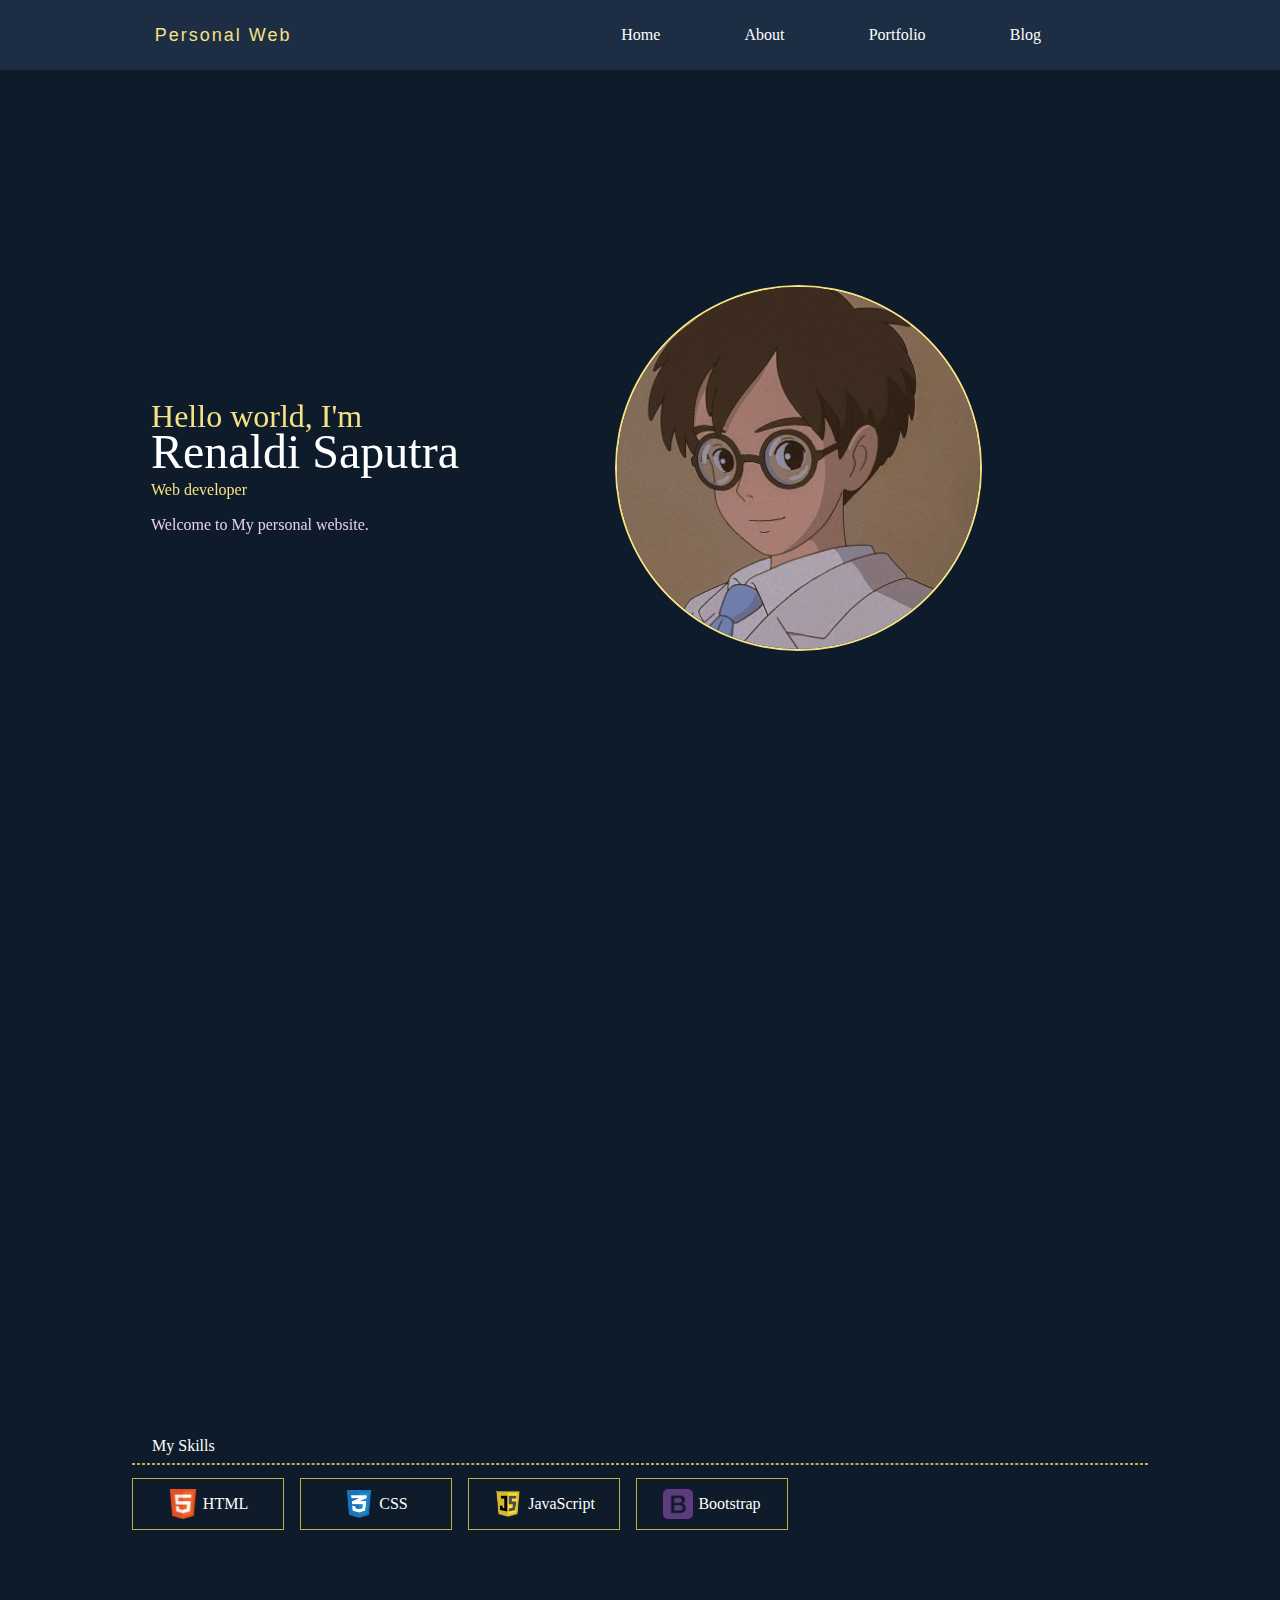
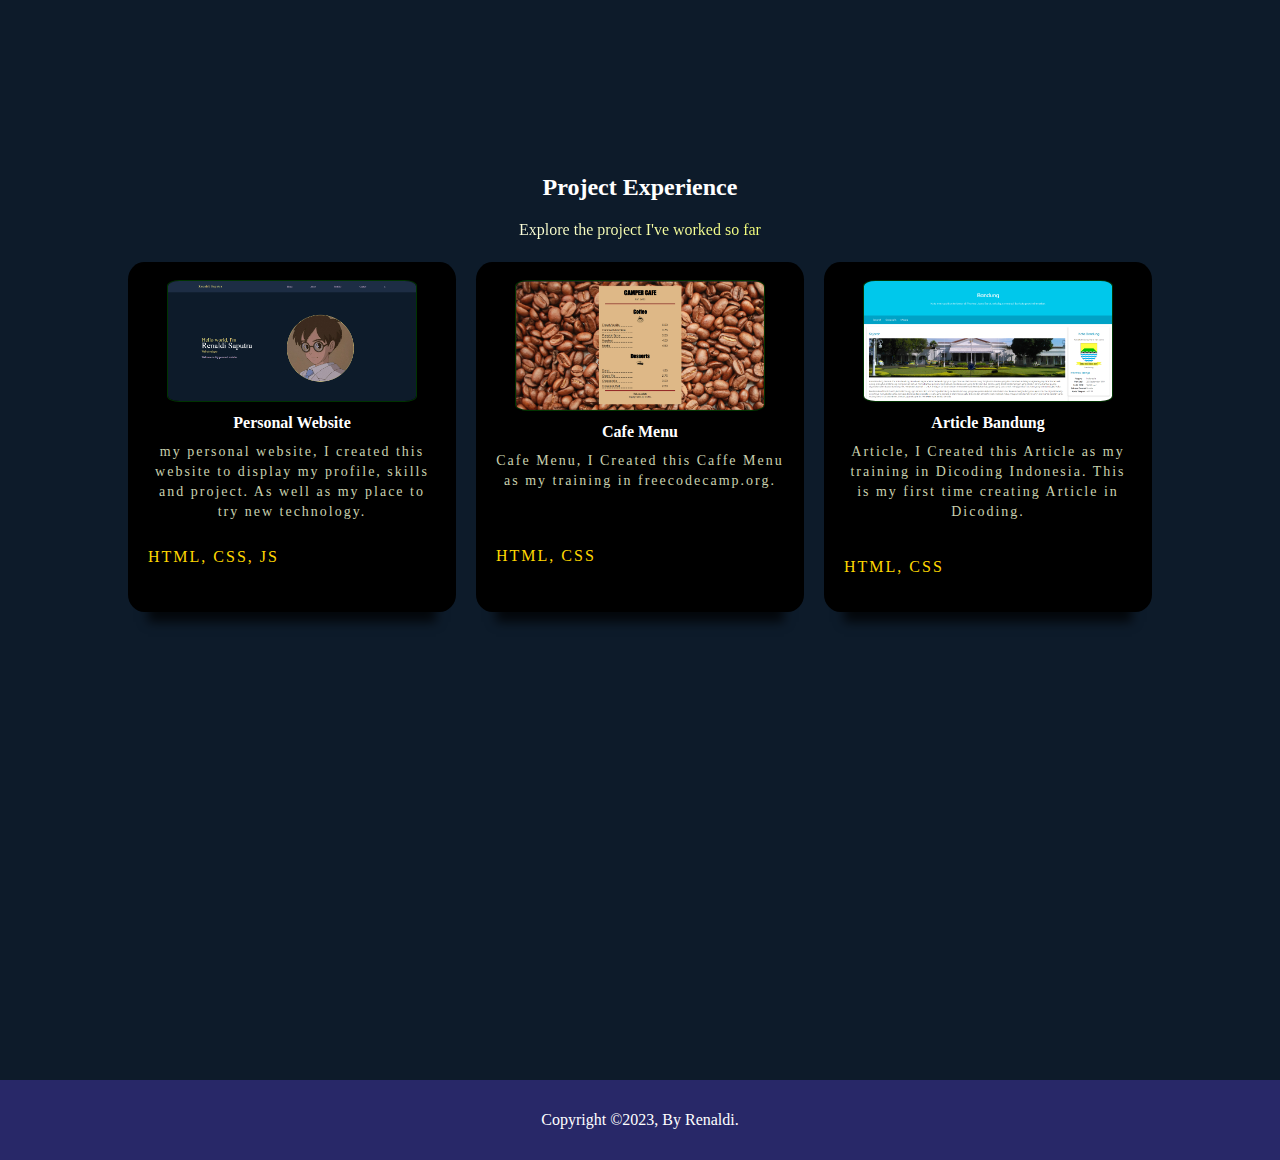
<file: index.html>
<!DOCTYPE html>
<html lang="en">

<head>
    <meta charset="UTF-8">
    <meta name="viewport" content="width=device-width, initial-scale=1.0">
    <link rel="stylesheet" href="styles/styles.css">
    <link rel="shortcut icon" href="img/R.png" type="image/x-icon">
    <link rel="stylesheet" href="https://unpkg.com/aos@next/dist/aos.css" />
    <title>RENDS | Personal Web</title>
</head>

<body>
    <header>
        <nav>
            <div class="logo">Personal Web</div>
            <ul>
                <li><a href="index.html">Home</a></li>
                <li><a href="#container-2">About</a></li>
                <li><a href="#container-3">Portfolio</a></li>
                <li><a href="blog.html">Blog</a></li>
                <li><a href=""></a></li>
            </ul>
            <div class="menu-toggle">
                <input type="checkbox">
                <span></span>
                <span></span>
                <span></span>
            </div>
        </nav>
    </header>
    <main>
        <div class="content">
            <article class="profile-about" data-aos="fade-right" data-aos-duration="1000" data-aos-once="yes">
                <div class="p-about">
                    <span>Hello world, I'm</span><br>
                    <span>Renaldi Saputra</span><br>
                    <span>Web developer</span><br>
                    <span>Welcome to My personal website.</span>
                </div>
            </article>
            <div class="profile-img">
                <div class="p-img">
                    <img src="img/jiro.jpg" alt="" data-aos="zoom-in" data-aos-duration="1000" data-aos-once="yes">
                </div>
            </div>
        </div>
        <div id="container-2">
            <div class="about" data-aos="flip-right" data-aos-duration="2000" data-aos-offset="300" data-aos-once="yes">
                <div class="title-about">
                    About Me
                </div>
                <section class="container-about2">
                    <article class="ab-img">
                        <img src="img/jiro.jpg" alt="">
                    </article>
                    <article class="about-me">
                        <span>
                            <p>Hi everyone! My name is Renaldi Saputra. I'm a web developer from Jakarta. I am begineer
                                in front end web development. I really enjoy what i do right now, in my opinion,
                                creating programs is not just a job, but also an art that has aesthetic value</p>
                            <p>My job is to build your website to be functional and user friendly yet still attractive.
                                in addition, i provide a personal touch to your product and ensure that the website
                                catches attention and is easy to use. My goal is to convey your message and identity in
                                the most creative way. if you are interested in hiring me, please contact the listed
                                contact.</p>
                        </span>
                    </article>
                </section>
            </div>
            <div class="container-myskill">
                <div class="title-skill">
                    <p>My Skills</p>
                    <hr>
                </div>
                <section class="item">
                    <article class="skill satu">
                        <img src="img/HTML5.png" alt="">
                        <div class="about-skill">
                            <p>HTML</p>
                            <p>advanced</p>
                        </div>
                    </article>
                    <article class="skill dua">
                        <img src="img/CSS3.png" alt="">
                        <div class="about-skill">
                            <p>CSS</p>
                            <p>advanced</p>
                        </div>
                    </article>
                    <article class="skill tiga">
                        <img src="img/js.png" alt="">
                        <div class="about-skill">
                            <p>JavaScript</p>
                            <p>Beginner</p>
                        </div>
                    </article>
                    <article class="skill empat">
                        <img src="img/bootstrap.png" alt="">
                        <div class="about-skill">
                            <p>Bootstrap</p>
                            <p>Beginner</p>
                        </div>
                    </article>
                </section>
            </div>
        </div>
        <div id="container-3">
            <br><br><br><br>
            <div class="title-project">
                <h2>Project Experience</h2>
                <p>Explore the project I've worked so far</p>
            </div>
            <section class="project">
                <article class="kotak satu">
                    <img src="img/PersonalWeb.png">
                    <h4>Personal Website</h4>
                    <p>my personal website, I created this website to display my profile, skills and project. As well as
                        my place to try new technology.</p>
                    <p>HTML, CSS, JS</p>
                </article>
                <article class="kotak dua">
                    <img src="img/cafeMenu.png">
                    <h4>Cafe Menu</h4>
                    <p>Cafe Menu, I Created this Caffe Menu as my training in freecodecamp.org.</p>
                    <p>HTML, CSS</p>
                </article>
                <article class="kotak tiga">
                    <img src="img/Bandung.png" alt="">
                    <h4>Article Bandung</h4>
                    <p>Article, I Created this Article as my training in Dicoding Indonesia. This is my first time
                        creating Article in Dicoding.</p>
                    <p>HTML, CSS</p>
                </article>
            </section>
        </div>
    </main>
    <footer>
        <p>Copyright &#169;2023, By Renaldi.</p>
    </footer>
</body>
<script src="https://unpkg.com/aos@next/dist/aos.js"></script>
<script>
    AOS.init(
    );
</script>
<script src="/js/script.js"></script>

</html>
</file>
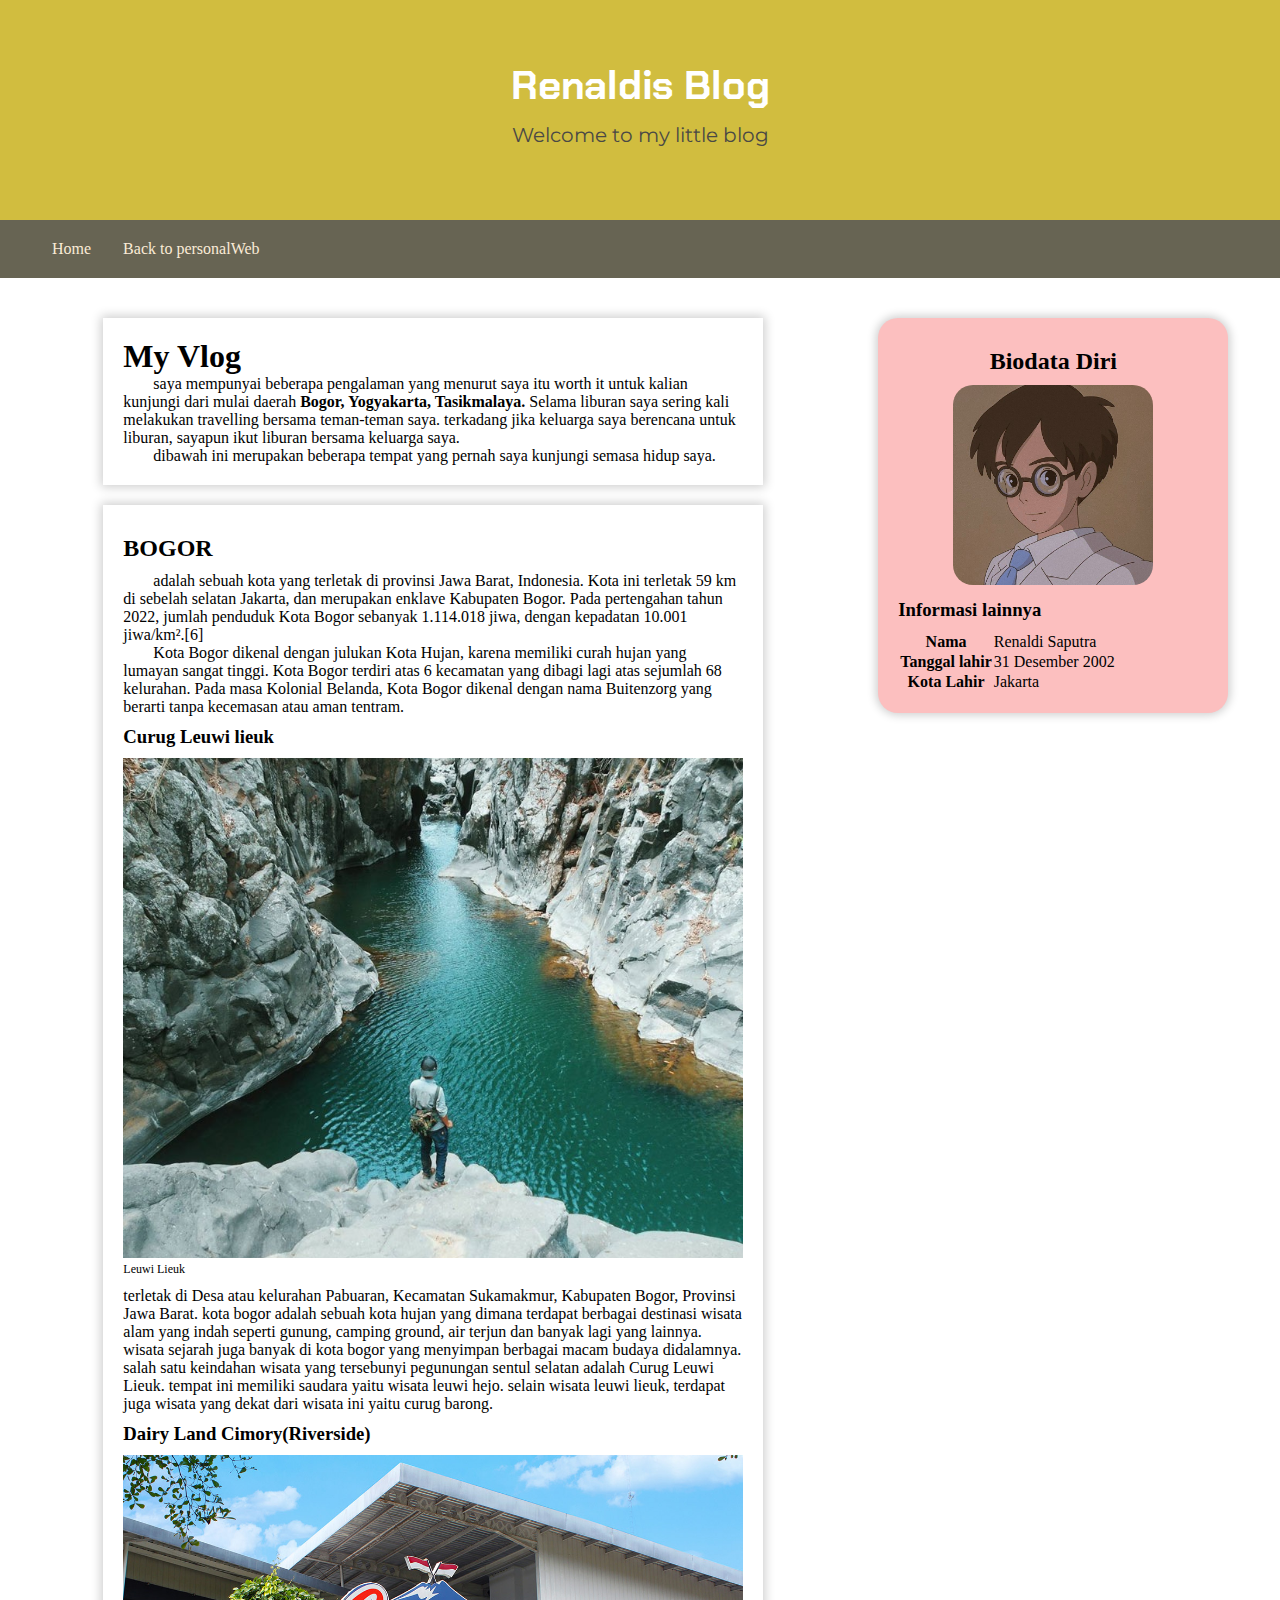
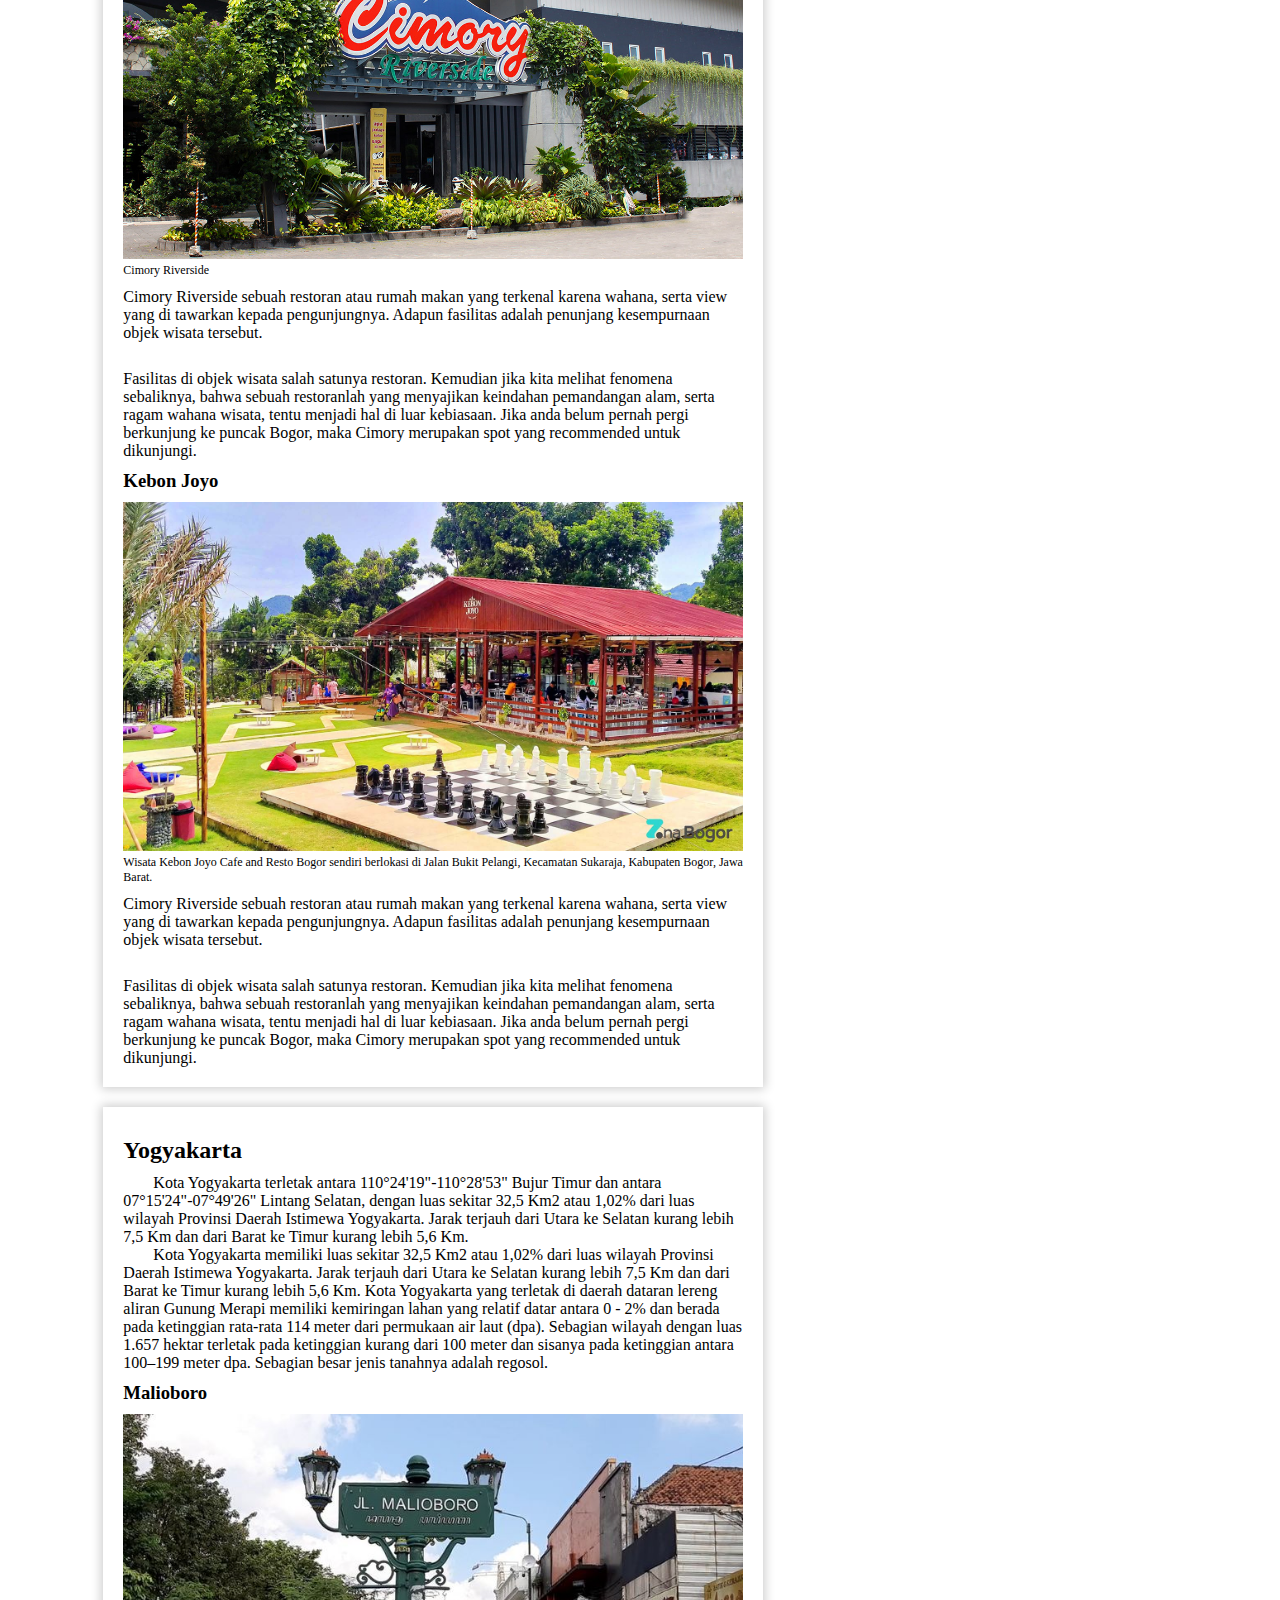
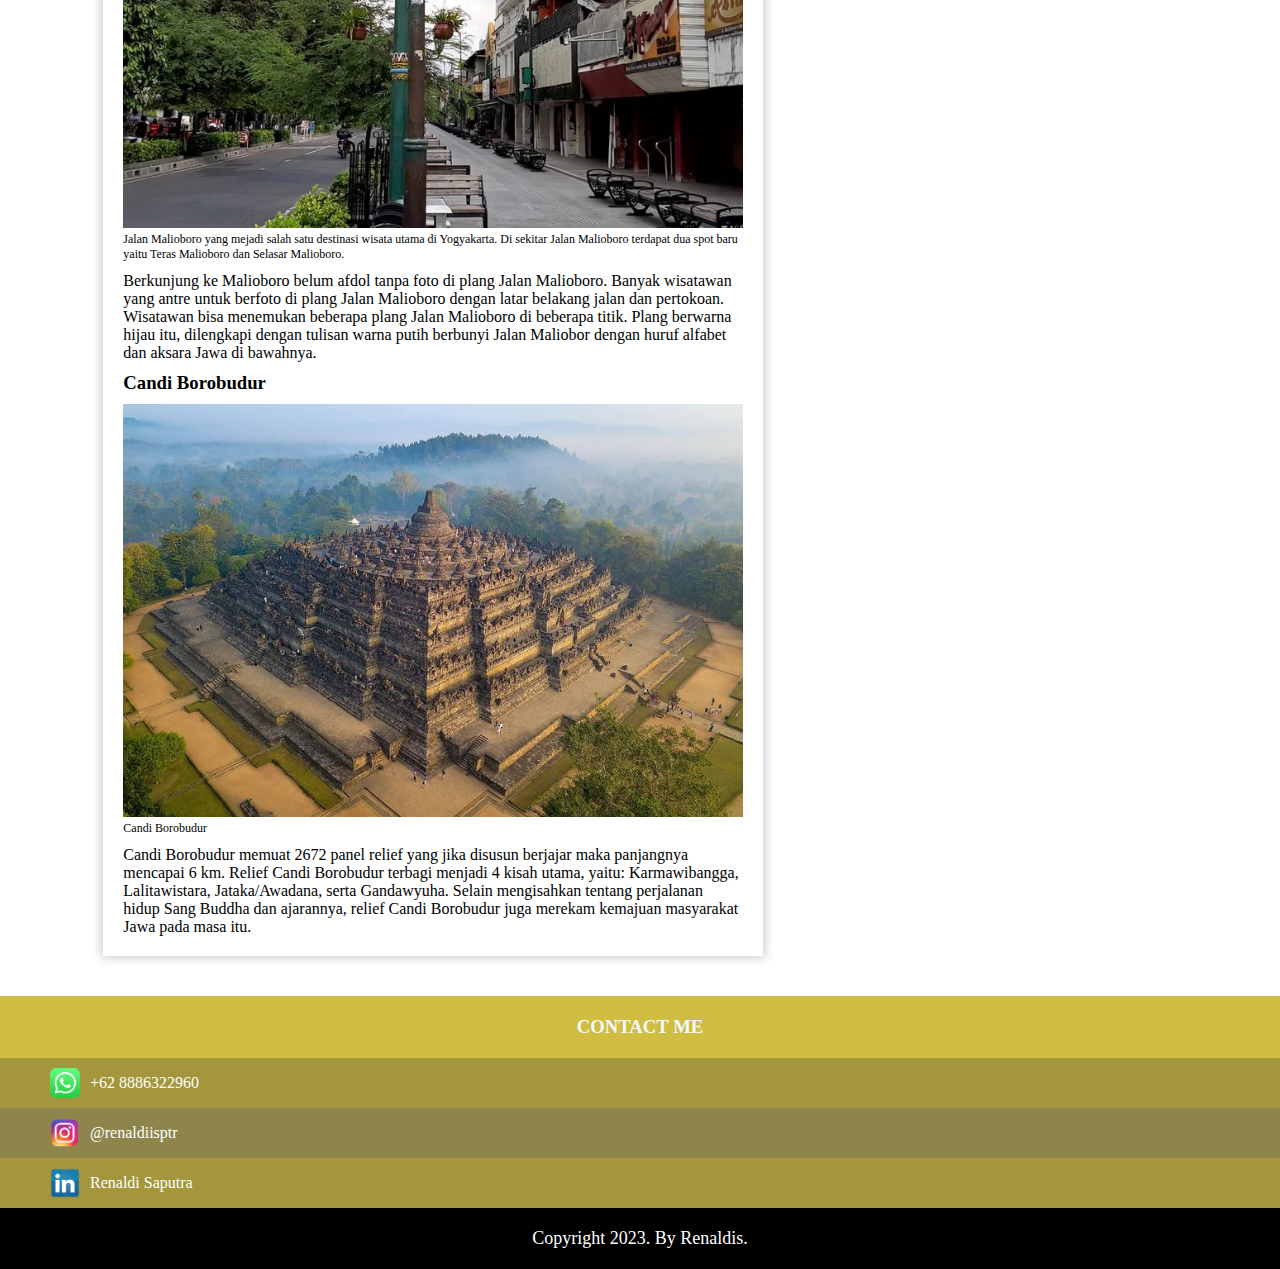
<file: blog.html>
<!DOCTYPE html>
<html lang="en">

<head>
    <meta charset="UTF-8">
    <meta name="viewport" content="width=device-width, initial-scale=1.0">
    <link rel="stylesheet" href="styles/blog.css">
    <link rel="preconnect" href="https://fonts.googleapis.com">
    <link rel="preconnect" href="https://fonts.gstatic.com" crossorigin>
    <link href="https://fonts.googleapis.com/css2?family=Chakra+Petch&family=Montserrat&family=Pacifico&display=swap"
        rel="stylesheet">
    <title>My Article</title>
</head>

<body>
    <header>
        <div class="jumbotron">
            <h1>Renaldis Blog</h1>
            <p>Welcome to my little blog</p>
        </div>
        <nav>
            <div class="logo">RENDS BLOG</div>
            <ul>
                <li><a href="#">Home</a></li>
                <li><a href="#about">About me</a></li>
                <li><a href="#contact">Contact me</a></li>
                <li><a href="index.html">Back to personalWeb</a></li>
            </ul>
            <div class="menu-toggle">
                <input type="checkbox">
                <span></span>
                <span></span>
                <span></span>
            </div>
        </nav>

    </header>
    <main>
        <div class="content">
            <article class="card">
                <h1>My Vlog</h1>
                <p>saya mempunyai beberapa pengalaman yang menurut saya itu worth it untuk kalian kunjungi dari mulai
                    daerah <b>Bogor, Yogyakarta, Tasikmalaya.</b> Selama liburan saya sering kali melakukan
                    travelling
                    bersama teman-teman saya. terkadang jika keluarga saya berencana untuk liburan, sayapun ikut liburan
                    bersama keluarga saya.</p>
                <p>dibawah ini merupakan beberapa tempat yang pernah saya kunjungi semasa hidup saya.</p>
            </article>
            <article class="card">
                <h2>BOGOR</h2>
                <p>adalah sebuah kota yang terletak di provinsi Jawa Barat, Indonesia. Kota ini terletak 59 km di
                    sebelah selatan Jakarta, dan merupakan enklave Kabupaten Bogor. Pada pertengahan tahun 2022, jumlah
                    penduduk Kota Bogor sebanyak 1.114.018 jiwa, dengan kepadatan 10.001 jiwa/km².[6]
                </p>
                <p>
                    Kota Bogor dikenal dengan julukan Kota Hujan, karena memiliki curah hujan yang lumayan sangat
                    tinggi. Kota Bogor terdiri atas 6 kecamatan yang dibagi lagi atas sejumlah 68 kelurahan. Pada masa
                    Kolonial Belanda, Kota Bogor dikenal dengan nama Buitenzorg yang berarti tanpa kecemasan atau aman
                    tentram.</p>
                <section>
                    <h3>Curug Leuwi lieuk</h3>
                    <figure>
                        <img src="img/Leuwi-Lieuk.jpg" class="image">
                        <figcaption>Leuwi Lieuk</figcaption>
                    </figure>
                    <p>terletak di Desa atau kelurahan Pabuaran, Kecamatan Sukamakmur, Kabupaten Bogor, Provinsi Jawa
                        Barat. kota bogor adalah sebuah kota hujan yang dimana terdapat berbagai destinasi wisata alam
                        yang indah seperti gunung, camping ground, air terjun dan banyak lagi yang lainnya. wisata
                        sejarah juga banyak di kota bogor yang menyimpan berbagai macam budaya didalamnya. salah satu
                        keindahan wisata yang tersebunyi pegunungan sentul selatan adalah Curug Leuwi Lieuk. tempat ini
                        memiliki saudara yaitu wisata leuwi hejo. selain wisata leuwi lieuk, terdapat juga wisata yang
                        dekat dari wisata ini yaitu curug barong.</p>
                </section>
                <section>
                    <h3>Dairy Land Cimory(Riverside)</h3>
                    <figure>
                        <img src="img/cimory.jpg" class="image">
                        <figcaption>Cimory Riverside</figcaption>
                    </figure>
                    <p>Cimory Riverside sebuah restoran atau rumah makan yang terkenal karena wahana, serta view yang di
                        tawarkan kepada pengunjungnya. Adapun fasilitas adalah penunjang kesempurnaan objek wisata
                        tersebut.</p><br>
                    <p>Fasilitas di objek wisata salah satunya restoran. Kemudian jika kita melihat fenomena
                        sebaliknya, bahwa sebuah restoranlah yang menyajikan keindahan pemandangan alam, serta ragam
                        wahana wisata, tentu menjadi hal di luar kebiasaan.
                        Jika anda belum pernah pergi berkunjung ke puncak Bogor, maka Cimory merupakan spot yang
                        recommended untuk dikunjungi.</p>
                    <section>
                        <h3>Kebon Joyo</h3>
                        <figure>
                            <img src="img/kebonjoyo.jpg" class="image">
                            <figcaption>Wisata Kebon Joyo Cafe and Resto Bogor sendiri berlokasi di Jalan Bukit Pelangi,
                                Kecamatan Sukaraja, Kabupaten Bogor, Jawa Barat. </figcaption>
                        </figure>
                        <p>Cimory Riverside sebuah restoran atau rumah makan yang terkenal karena wahana, serta view
                            yang di
                            tawarkan kepada pengunjungnya. Adapun fasilitas adalah penunjang kesempurnaan objek wisata
                            tersebut.</p><br>
                        <p>Fasilitas di objek wisata salah satunya restoran. Kemudian jika kita melihat fenomena
                            sebaliknya, bahwa sebuah restoranlah yang menyajikan keindahan pemandangan alam, serta ragam
                            wahana wisata, tentu menjadi hal di luar kebiasaan.
                            Jika anda belum pernah pergi berkunjung ke puncak Bogor, maka Cimory merupakan spot yang
                            recommended untuk dikunjungi.</p>
                    </section>
            </article>
            <article class="card">
                <h2>Yogyakarta</h2>
                <p>Kota Yogyakarta terletak antara 110°24'19"-110°28'53" Bujur Timur dan antara 07°15'24"-07°49'26"
                    Lintang Selatan, dengan luas sekitar 32,5 Km2 atau 1,02% dari luas wilayah Provinsi Daerah Istimewa
                    Yogyakarta. Jarak terjauh dari Utara ke Selatan kurang lebih 7,5 Km dan dari Barat ke Timur kurang
                    lebih 5,6 Km.</p>
                <p>
                    Kota Yogyakarta memiliki luas sekitar 32,5 Km2 atau 1,02% dari luas wilayah Provinsi Daerah Istimewa
                    Yogyakarta. Jarak terjauh dari Utara ke Selatan kurang lebih 7,5 Km dan dari Barat ke Timur kurang
                    lebih 5,6 Km. Kota Yogyakarta yang terletak di daerah dataran lereng aliran Gunung Merapi memiliki
                    kemiringan lahan yang relatif datar antara 0 - 2% dan berada pada ketinggian rata-rata 114 meter
                    dari permukaan air laut (dpa). Sebagian wilayah dengan luas 1.657 hektar terletak pada ketinggian
                    kurang dari 100 meter dan sisanya pada ketinggian antara 100–199 meter dpa. Sebagian besar jenis
                    tanahnya adalah regosol.</p>
                <section>
                    <h3>Malioboro</h3>
                    <figure>
                        <img src="img/malioboro.jpg" class="image malioboro">
                        <figcaption>Jalan Malioboro yang mejadi salah satu destinasi wisata utama di Yogyakarta. Di
                            sekitar Jalan Malioboro terdapat dua spot baru yaitu Teras Malioboro dan Selasar Malioboro.
                        </figcaption>
                    </figure>
                    <p>Berkunjung ke Malioboro belum afdol tanpa foto di plang Jalan Malioboro. Banyak wisatawan yang
                        antre untuk berfoto di plang Jalan Malioboro dengan latar belakang jalan dan pertokoan.
                        Wisatawan bisa menemukan beberapa plang Jalan Malioboro di beberapa titik. Plang berwarna hijau
                        itu, dilengkapi dengan tulisan warna putih berbunyi Jalan Maliobor dengan huruf alfabet dan
                        aksara Jawa di bawahnya.</p>
                </section>
                <section>
                    <h3>Candi Borobudur</h3>
                    <figure>
                        <img src="img/borobudur.jpg" class="image malioboro">
                        <figcaption>
                            Candi Borobudur
                        </figcaption>
                    </figure>
                    <p>Candi Borobudur memuat 2672 panel relief yang jika disusun berjajar maka panjangnya mencapai 6
                        km.
                        Relief Candi Borobudur terbagi menjadi 4 kisah utama, yaitu: Karmawibangga, Lalitawistara,
                        Jataka/Awadana, serta Gandawyuha. Selain mengisahkan tentang perjalanan hidup Sang Buddha dan
                        ajarannya, relief Candi Borobudur juga merekam kemajuan masyarakat Jawa pada masa itu.</p>
                </section>
            </article>
        </div>
        <aside>
            <article id="about" class="profile card">
                <header>
                    <h2>Biodata Diri</h2>
                    <figure>
                        <img src="img/jiro.jpg" />
                    </figure>
                </header>
                <section>
                    <!-- konten konten -->
                    <h3>Informasi lainnya</h3>
                    <table>
                        <tr>
                            <th>Nama</th>
                            <td>Renaldi Saputra</td>
                        </tr>
                        <tr>
                            <th>Tanggal lahir</th>
                            <td>31 Desember 2002</td>
                        </tr>
                        <tr>
                            <th>Kota Lahir</th>
                            <td>Jakarta</td>
                        </tr>

                    </table>
                </section>
            </article>
        </aside>
    </main>
    <footer>
        <div id="contact" class="contact">
            <h3>Contact Me</h3>
        </div>
        <div class="icon whatsapp">
            <img src="img/whatsapp.png">
            <a href="https://wa.me/+628886322960?text=halo%20ka%2C%20saya%20baru%20saja%20mengunjungi%20artikel%20blog%20anda."
                target="_blank">
                <p>+62 8886322960</p>
            </a>
        </div>
        <div class="icon instagram">
            <img src="img/instagram.png">
            <a href="https://instagram.com/renaldiisptr?igshid=MmU2YjMzNjRlOQ==" target="_blank">
                <p>@renaldiisptr</p>
            </a>
        </div>
        <div class="icon linkedin">
            <img src="img/linkedin.png">
            <a href="https://www.linkedin.com/in/renaldi-saputra-476b98149/" target="_blank">
                <p>Renaldi Saputra</p>
            </a>
        </div>
        <span class="copyright">Copyright 2023. By Renaldis.</span>
    </footer>
    <script src="js/script.js"></script>
</body>

</html>
</file>
<file: styles/styles.css>
html,
body {
    padding: 0;
    margin: 0;
}

body {
    overflow-x: hidden;
}

header {
    position: sticky;
    top: 0;
    z-index: 1;
}

nav {
    background-color: rgb(29, 45, 68);
    display: flex;
    justify-content: space-around;
    padding: 10px;
    align-items: center;

}

nav .logo {
    font-size: 18px;
    color: #f4e285;
    letter-spacing: 2px;
    font-family: arial;
}

nav ul {
    list-style: none;
    display: flex;
    justify-content: space-between;
    width: 40%;
}

nav ul li a {
    text-decoration: none;
    color: rgb(233, 207, 233);
    font-size: 1rem;
    padding-bottom: 5px;
}

nav ul li a:link {
    color: white;
}

nav ul li a:hover {
    color: white;
    font-weight: bold;
    border-bottom: 3px solid #f4e285;
    border-radius: 2px;
}


/* MENU HAMBURGER */
.menu-toggle {
    display: none;
    height: 15px;
    flex-direction: column;
    justify-content: space-between;
    position: relative;
}

.menu-toggle span {
    width: 20px;
    height: 3px;
    background-color: rgb(233, 207, 233);
    transition: 0.5s;
}

.menu-toggle input {
    position: absolute;
    top: 0;
    left: -10px;
    width: 40px;
    height: 18px;
    cursor: pointer;
    opacity: 0;
    z-index: 2;
}

.menu-toggle span:nth-child(2) {
    transform-origin: 0 0;
}

.menu-toggle input:checked~span:nth-child(2) {
    background-color: white;
    transform: rotate(45deg) translate(-1px, 0px);
}

.menu-toggle input:checked~span:nth-child(4) {
    background-color: white;
    transform-origin: 0 100%;
    transform: rotate(-45deg) translate(-1px, 0px);
}

.menu-toggle input:checked~span:nth-child(3) {
    transform: scale(0);
}

/* CONTENT */
.content {
    display: flex;
    background-color: #0d1b2a;
    height: 800px;
}

.profile-about {
    justify-content: center;
    align-items: center;
    flex: 1;
    border: 5px solid rgba(255, 0, 0, 0);
    text-align: left;
    display: flex;
}

.profile-about span {
    text-align: center;
    color: white;
    line-height: 35px;
}

.profile-about span:first-child {
    color: #f4e285;
    font-size: 2rem;
}

.profile-about span:nth-child(3) {
    font-size: 3rem;
}

.profile-about span:nth-child(5) {
    color: #f4e285;
}

.profile-about span:nth-child(7) {
    color: rgb(233, 207, 233);
}

.profile-img {
    width: 200px;
    border: 5px solid rgba(0, 0, 0, 0);
    flex: 1.1;
    display: flex;
    align-items: center;
}

.img {
    border: 2px solid rgba(255, 0, 0, 0);
}

.profile-img img {
    width: 55%;
    border-radius: 50%;
    border: 2px solid #f4e285;

}

/* AKHIR CONTENT */

/* ABOUT */
#container-2 {
    background-color: #0d1b2a;
    height: 800px;
    border: 5px solid rgba(255, 0, 0, 0);
}

.about {
    width: 80%;
    margin: 80px auto;
    background-color: rgb(29, 45, 68);
    height: 400px;
    /* border: 2px solid rgba(255, 0, 0, 0.5); */
    border-radius: 10px 10px 20px 20px;
}

.title-about {
    color: white;
    font-size: 2em;
    /* border: 2px solid rgba(255, 0, 0, 0.5); */
    padding-left: 10%;
    padding-top: 1rem;
}


.title-about span {
    color: gold;
}

.container-about2 {
    display: flex;
    height: 330px;
    /* border: 5px solid gold; */
}

.ab-img {
    /* border: 2px solid rgba(255, 0, 0, 0.7); */
    padding: 30px;
    flex: 1;
    display: flex;
    justify-content: center;
    align-items: center;
    padding-left: 50px;
}

.ab-img img {
    width: 75%;
    border-radius: 50%;
    border: 2px solid #0d1b2a;
}

.about-me {
    /* border: 5px solid rgba(0, 255, 0, 0.5); */
    flex: 1.8;
    padding-right: 20px;
}

.about-me p {
    line-height: 25px;
    padding: 0 30px;
    text-align: justify;
}

.about-me p:nth-child(1) {
    color: rgba(255, 255, 255, 0.690);
    text-indent: 25px;
}

.about-me p:nth-child(2) {
    color: rgba(255, 255, 255, 0.690);
    text-indent: 25px;
}

/* AKHIR ABOUT */
/* MY SKILL */
.container-myskill {
    width: 80%;
    border: 2px solid rgba(0, 255, 0, 0.0);
    margin: auto
}

.title-skill p {
    color: white;
    margin: 0px 20px;
}

.title-skill hr {
    border-color: rgba(232, 212, 94, 0.8);
    border-style: dashed;
}

.item {
    display: flex;
    flex-direction: row;
    gap: 1rem;
    flex-wrap: wrap;
}

.skill {
    width: 150px;
    height: 50px;
    border: 1px solid rgba(232, 212, 94, 0.8);
    display: flex;
    justify-content: center;
    align-items: center;
    gap: 5px;
}

.skill img {
    width: 30px;
    object-fit: contain;
}

.about-skill p {
    color: white;
    margin: 0;

}

.about-skill p:nth-child(2) {
    display: none;

}

.item {
    padding-top: 5px;
    transition: all 5s;
}

article .skill {
    transition: all 1s;
}

.skill:hover {
    cursor: pointer;
    background-color: rgba(189, 189, 33, 0.05);
}

.skill:hover p:nth-child(2) {
    display: block;
    color: cadetblue;
    transform: rotate(360deg);
    transition: all 1s;
}

/* AKHIR MY SKILL */
/* PROJECT EXPERIENCE */


#container-3 {
    height: 1000px;
    width: 100%;
    background-color: #0d1b2a;
}

.title-project {
    width: 80%;
    margin: auto;
    text-align: center;
    border: 2px solid rgba(0, 255, 0, 0);
    color: white;
}

.title-project p {
    background: linear-gradient(45deg, #ffffff 30%, #eaff00 90%);
    -webkit-background-clip: text;
    -webkit-text-fill-color: transparent;
}

section.project {
    width: 80%;
    margin: auto;
    /* border: 5px solid rgba(255, 0, 0, 0.2); */
    display: flex;
    padding: 5px;
    gap: 20px;
    justify-content: space-evenly;
}

.kotak {
    width: 350px;
    height: 350px;
    border: 5px solid rgba(255, 0, 0, 0.);
    background-color: #000000;
    text-align: center;
    border-radius: 5%;
    Box-shadow: 0px 30px 10px -20px rgba(0, 0, 0, .75);
}

.kotak:hover {
    Box-shadow: 0px 80px 10px -40px rgba(0, 0, 0, .15);
    transform: scale(1.10);
}

.kotak img:active {
    scale: 1.5;
    border: 1px solid white;

}


.kotak img:hover {
    cursor: pointer;
}

.kotak>img {
    width: 250px;
    object-fit: cover;
    margin: 18px 20px;
    border: 1px solid rgba(0, 255, 0, 0.2);
    border-radius: 5%;
    box-sizing: border-box;
}

.kotak h4 {
    margin-bottom: 10px;
    margin-top: -10px;
}

.kotak>h4,
p {
    color: white;
}

.project .kotak p {
    color: rgb(201, 209, 175);
    padding: 0 20px;
    margin: 0;
    letter-spacing: 2px;
    font-size: 14px;
    line-height: 20px;
}

.kotak>p:last-child {
    text-align: start;
    padding-top: 10px;
    color: gold;
    font-size: 16px;
    /* border: 1px solid red; */
    margin-top: 15px;
}

.kotak.dua>p:last-child {
    padding-top: 40px;
}

.kotak.tiga>p:last-child {
    padding-top: 20px;
}



/* AKHIR PROJECT EXPERIENCE */
/* Footer */
footer {
    background-color: rgba(6, 6, 80, 0.863);
    height: 80px;
    display: flex;
    align-items: center;
    justify-content: center;
}

/* Akhir Footer */

/* RESPONSIVE */
@media screen and (max-width : 768px) {
    nav ul {
        width: 50%;
    }

    /* bagian content */
    .profile-about span:first-child {
        color: #f4e285;
        font-size: 1.5rem;
    }

    .profile-about span:nth-child(3) {
        font-size: 2.5rem;
    }

    .profile-about span:nth-child(5) {
        color: #f4e285;
        font-size: 1.2rem;
        letter-spacing: 3px;
    }

    .profile-about span:nth-child(7) {
        color: rgb(233, 207, 233);
    }

    .profile-img {
        border: 2px solid rgba(255, 0, 0, 0);
    }

    .img img {
        width: 85%;
    }

    /* akhir content */
    /* ABOUT ME */
    #container-2 {
        height: 1000px;
    }

    .item {
        justify-content: space-around;
    }

    .about {
        height: 600px;
        width: 95%;
    }

    .about-me {
        /* border: 1px solid red; */
        height: 500px;
    }

    .ab-img img {
        width: 100%;
    }

    .about-me p {
        justify-content: center;
    }

    /* AKHIR ABOUT ME */
    /* PROJECT EXPERIENCE */
    #container-3 {
        height: 1500px;
    }

    section.project {
        flex-wrap: wrap;
        gap: 25px;
    }

    .kotak {
        scale: 1;
    }

    /* AKHIR PROJECT EXPERIENCE */
}

@media screen and (max-width : 580px) {

    /* BAGIAN NAVBAR */
    .content {
        height: 805px;
    }

    nav {
        overflow-x: hidden;
    }

    nav ul {
        position: absolute;
        background-color: rgb(29, 45, 68);
        top: 24px;
        left: 0;
        right: 0;
        padding-right: 50px;
        padding-bottom: 10px;
        align-items: center;
        transform: scaley(0);
        transition: all 0.5s;
        opacity: 0;
        border-radius: 5px 5px 50px 50px;
        box-shadow: 2px 2px 2px 2px rgba(0, 0, 0, 0.1);
    }

    nav ul a {
        display: block;
    }

    nav ul li a {
        font-size: 0.8rem;
    }

    .menu-toggle {
        display: flex;
    }

    nav ul.slide {
        transform: translateX(0);
        opacity: 1;
    }

    /* AKHIR NAVBAR */
    /* BAGIAN CONTENT */
    body {
        overflow-x: hidden;
    }

    .content {
        flex-direction: column;
    }

    .profile-img {
        text-align: center;
        border: 2px solid rgba(255, 0, 0, 0);
        width: 100%;
        order: 1;
        align-items: center;
        flex: 1.5;
        margin-top: 100px;
    }

    .p-img {
        border: 2px solid rgba(255, 0, 0, 0);
    }

    .img img {
        width: 85%
    }

    .profile-about {
        order: 2;
        border: 2px solid rgba(255, 0, 0, 0);
        align-items: first baseline;
        flex: 1.5;
        padding-top: 30px;
    }

    .profile-about .p-about {
        border: 2px solid rgba(255, 0, 0, 0);
    }

    .profile-about .p-about {
        text-align: center;
        line-height: 35px;
    }

    .profile-about span:nth-child(1) {
        font-size: 20px;
        font-weight: bold;
    }

    .profile-about span:nth-child(3) {
        font-size: 30px;
        font-weight: bold;
    }

    .profile-about span:nth-child(5) {
        font-size: 20px;
        font-weight: bold;
    }

    /* AKHIR CONTENT */
    /* ABOUT ME */
    #container-2 {
        height: 1200px;
    }

    .title-about {
        text-align: center;
        margin-left: -20px;
    }

    .about {
        height: 760px;
        width: 95%;
    }

    .container-about2 {
        flex-direction: column;
        align-items: center;
        text-align: justify;
    }

    .ab-img img {
        width: 60%;
    }

    /* AKHIR ABOUT ME */
    /* My Skill */
    .about-skill p {
        font-size: 12px;
    }

    .item {
        justify-content: center;
    }

    .skill {
        width: 90px;
        height: 50px;
        border: 1px solid rgba(232, 212, 94, 0.8);
        display: flex;
        justify-content: center;
        align-items: center;
        gap: 5px;
    }

    /* Akhir My Skill */

    /* Project Experience */
    #container-3 {
        height: 1500px;
    }

    section.project {
        flex-direction: column;
        align-items: center;

    }

    .kotak {
        width: 250px;
    }

    .kotak img {
        width: 200px;
    }

    /* Akhir project experience */
}

@media screen and (max-width : 420px) {
    .about {
        height: 900px;
    }

    nav {
        overflow-x: hidden;
    }
}
</file>
<file: styles/blog.css>
*,
html,
body {
    padding: 0;
    margin: 0;
}

header {
    display: inline;
}

main {
    display: flex;
    padding: 20px;
}

.jumbotron {
    padding: 60px;
    margin: auto;
    background-color: #d1bd3f;
    text-align: center;
    line-height: 50px;
}

.jumbotron h1 {
    font-size: 40px;
    color: white;
    font-family: 'Chakra Petch', sans-serif;

}

.jumbotron p {
    font-size: 20px;
    color: rgb(74, 73, 69);
    font-family: 'Montserrat', sans-serif;
}

nav {
    background-color: #676453;
    padding: 20px;
    position: sticky;
    top: 0;
    /* display: flex; */
    justify-content: space-around;
}

nav .logo {
    display: none;
}

nav ul {
    display: flex;
    list-style: none;
    gap: 2em;
    padding-inline: 2em;
}

nav ul li a {
    text-decoration: none;
    color: antiquewhite;
}

nav ul li a:hover {
    color: white;
    font-weight: bold;
    background-color: rgba(209, 189, 63, 0.1);
    padding: 15px;
    border-radius: 30%;
    border-bottom: 1px solid black;
}

nav ul li a:active {
    background-color: green;
}

nav ul li:nth-child(2) {
    display: none;
}

nav ul li:nth-child(3) {
    display: none;
}

/* AKHIR NAV */
/* MENU TOGGLE */
.menu-toggle {
    display: none;
    height: 15px;
    flex-direction: column;
    justify-content: space-between;
    position: relative;
}

.menu-toggle span {
    width: 20px;
    height: 3px;
    background-color: rgb(233, 207, 233);
    transition: 0.5s;
}

.menu-toggle input {
    position: absolute;
    top: 0;
    left: -10px;
    width: 40px;
    height: 18px;
    cursor: pointer;
    opacity: 0;
    z-index: 2;
}

.menu-toggle span:nth-child(2) {
    transform-origin: 0 0;
}

.menu-toggle input:checked~span:nth-child(2) {
    background-color: white;
    transform: rotate(45deg) translate(-1px, 0px);
}

.menu-toggle input:checked~span:nth-child(4) {
    background-color: white;
    transform-origin: 0 100%;
    transform: rotate(-45deg) translate(-1px, 0px);
}

.menu-toggle input:checked~span:nth-child(3) {
    transform: scale(0);
}

/* AKHIR MENU TOGGLE */
/* MAIN */
.content {
    /* border: 1px solid red; */
    flex: 2;
}

.card {
    width: 75%;
    margin: 20px auto;
    padding: 20px;
    box-shadow: 0px 0px 10px 2px rgba(0, 0, 0, 0.2);
}

.card>p {
    text-indent: 30px;
}

section h3,
h2 {
    padding: 10px 0;
}

section p {
    padding-top: 10px;
}

.image {
    width: 100%;
    max-height: 500px;
    object-fit: cover;
    object-position: center;
    cursor: zoom-out;
}

.image:active {
    transform: scale(1.2);
}

figcaption {
    font-size: 12px;
}

/* ASIDE */
aside {
    flex: 1;
}

aside header {
    text-align: center;
}

aside img {
    width: 200px;
    margin: auto;
    text-align: center;
    border-radius: 20px;
}

aside img:active {
    transform: scale(1.2);
}

.profile.card {
    background-color: rgb(252, 191, 191);
    border-radius: 20px;
}

/* AKHIR ASIDE */
/* AKHIR MAIN */
/* FOOTER */
footer {
    width: 100%;
    background-color: #d1bd3f;
    height: 250px;
}

.contact h3 {
    text-align: center;
    padding: 20px;
    box-sizing: border-box;
    color: aliceblue;
    text-transform: uppercase;
}

.icon {
    display: flex;
    align-items: center;
    color: white;
    padding: 10px;
}

.icon:nth-child(odd) {
    background-color: #676453a2;
}

.icon:nth-child(even) {
    background-color: #71693d77;
}

.icon img {
    width: 30px;
    padding-left: 40px;
}

.instagram a {
    text-indent: 10px;
}

.icon a {
    text-decoration: none;
    color: white;
    text-indent: 10px;
}

.icon a:hover {
    color: blue;
    border-bottom: 1px solid blue;
    padding-bottom: 5px;
}

.copyright {
    display: flex;
    text-align: center;
    justify-content: center;
    font-size: 18px;
    color: white;
    background-color: black;
    padding: 20px;
}

/* AKHIR FOOTER */
/* responsiv */
@media screen and (max-width: 769px) {
    main {
        flex-direction: column;
    }

    nav {
        display: flex;
    }

    nav .logo {
        display: flex;
        color: white;
    }

    nav ul {
        position: absolute;
        background-color: #676453;
        top: 50px;
        left: 0;
        right: 0;
        padding-right: 240px;
        padding-bottom: 10px;
        align-items: center;
        transform: scaley(0);
        transition: all 0.5s;
        opacity: 0;

    }

    nav ul li:nth-child(2) {
        display: block;
    }

    nav ul a {
        display: block;
    }

    nav ul li a {
        font-size: 0.8rem;
    }

    .menu-toggle {
        display: flex;
    }

    nav ul.slide {
        transform: translateX(0);
        opacity: 1;
    }
}

/* Akhir responsiv */
</file>
